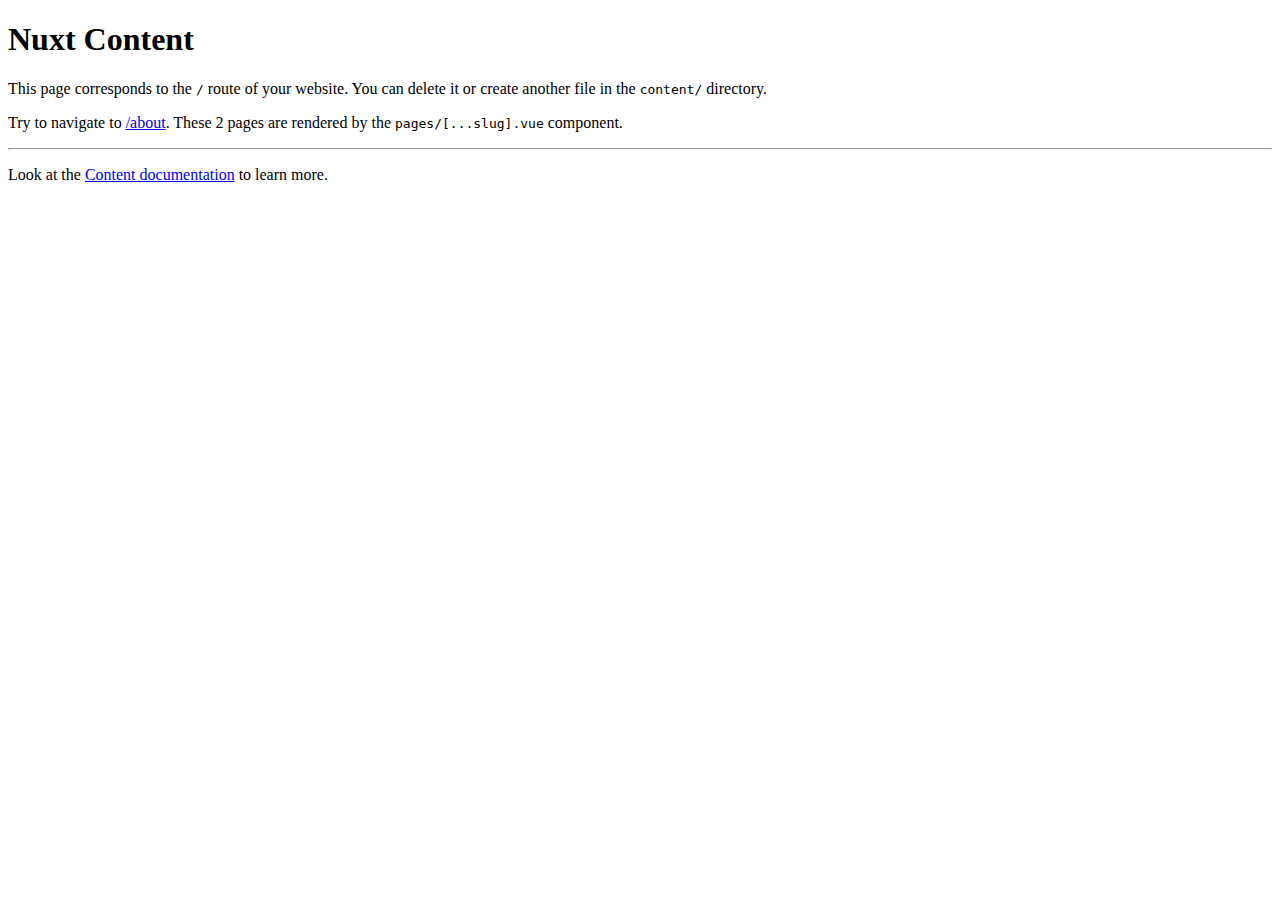
<file: index.html>
<!DOCTYPE html><html  data-capo=""><head><meta charset="utf-8">
<meta name="viewport" content="width=device-width, initial-scale=1">
<title>Nuxt Content</title>
<link rel="preload" as="fetch" crossorigin="anonymous" href="/_payload.json?90e2a6ba-af77-44af-b6d1-de1d208cae9b">
<link rel="modulepreload" as="script" crossorigin href="/_nuxt/BrZH9IzO.js">
<link rel="modulepreload" as="script" crossorigin href="/_nuxt/Bk61k-Ko.js">
<link rel="modulepreload" as="script" crossorigin href="/_nuxt/B15tO48K.js">
<link rel="modulepreload" as="script" crossorigin href="/_nuxt/Bb_4eqBr.js">
<link rel="modulepreload" as="script" crossorigin href="/_nuxt/Dkguzfbz.js">
<link rel="modulepreload" as="script" crossorigin href="/_nuxt/C-v3KzvZ.js">
<link rel="modulepreload" as="script" crossorigin href="/_nuxt/Dnd51l0P.js">
<link rel="modulepreload" as="script" crossorigin href="/_nuxt/lzAduwk2.js">
<link rel="modulepreload" as="script" crossorigin href="/_nuxt/Bdp8d5VA.js">
<link rel="modulepreload" as="script" crossorigin href="/_nuxt/CkTlvedy.js">
<link rel="modulepreload" as="script" crossorigin href="/_nuxt/B0AfgHH3.js">
<link rel="modulepreload" as="script" crossorigin href="/_nuxt/CoitJeyk.js">
<link rel="modulepreload" as="script" crossorigin href="/_nuxt/x7oaNGDm.js">
<link rel="modulepreload" as="script" crossorigin href="/_nuxt/BOhnyo1u.js">
<link rel="modulepreload" as="script" crossorigin href="/_nuxt/CSxHBVcg.js">
<link rel="modulepreload" as="script" crossorigin href="/_nuxt/BVDlv-l0.js">
<link rel="modulepreload" as="script" crossorigin href="/_nuxt/DAA1kWX8.js">
<link rel="modulepreload" as="script" crossorigin href="/_nuxt/Cir4oXmb.js">
<link rel="modulepreload" as="script" crossorigin href="/_nuxt/nCNpU_nl.js">
<link rel="prefetch" as="style" crossorigin href="/_nuxt/useStudio.CoA_tPq2.css">
<link rel="prefetch" as="script" crossorigin href="/_nuxt/BtrAKJhE.js">
<link rel="prefetch" as="script" crossorigin href="/_nuxt/nbYItrin.js">
<link rel="prefetch" as="script" crossorigin href="/_nuxt/BdDCCaMq.js">
<meta property="og:title" content="Nuxt Content">
<meta name="description" content="This page corresponds to the / route of your website. You can delete it or create another file in the content/ directory.">
<meta property="og:description" content="This page corresponds to the / route of your website. You can delete it or create another file in the content/ directory.">
<script type="module" src="/_nuxt/BrZH9IzO.js" crossorigin></script></head><body><div id="__nuxt"><div><main><!--[--><div><h1 id="nuxt-content"><!--[-->Nuxt Content<!--]--></h1><p><!--[-->This page corresponds to the <code class=""><!--[-->/<!--]--></code> route of your website. You can delete it or create another file in the <code class=""><!--[-->content/<!--]--></code> directory.<!--]--></p><p><!--[-->Try to navigate to <a href="/about" class=""><!--[-->/about<!--]--></a>. These 2 pages are rendered by the <code class=""><!--[-->pages/[...slug].vue<!--]--></code> component.<!--]--></p><hr><p><!--[-->Look at the <a href="https://content.nuxtjs.org/" rel="nofollow"><!--[-->Content documentation<!--]--></a> to learn more.<!--]--></p></div><!--]--></main></div></div><div id="teleports"></div><script type="application/json" data-nuxt-data="nuxt-app" data-ssr="true" id="__NUXT_DATA__" data-src="/_payload.json?90e2a6ba-af77-44af-b6d1-de1d208cae9b">[{"state":1,"once":3,"_errors":4,"serverRendered":7,"path":8,"prerenderedAt":9},["Reactive",2],{},["Set"],["ShallowReactive",5],{"content-query-1DxZ1vYQk5":6},null,true,"/",1727465494114]</script>
<script>window.__NUXT__={};window.__NUXT__.config={public:{mdc:{components:{prose:true,map:{p:"prose-p",a:"prose-a",blockquote:"prose-blockquote","code-inline":"prose-code-inline",code:"ProseCodeInline",em:"prose-em",h1:"prose-h1",h2:"prose-h2",h3:"prose-h3",h4:"prose-h4",h5:"prose-h5",h6:"prose-h6",hr:"prose-hr",img:"prose-img",ul:"prose-ul",ol:"prose-ol",li:"prose-li",strong:"prose-strong",table:"prose-table",thead:"prose-thead",tbody:"prose-tbody",td:"prose-td",th:"prose-th",tr:"prose-tr"}},headings:{anchorLinks:{h1:false,h2:true,h3:true,h4:true,h5:false,h6:false}}},content:{locales:[],defaultLocale:"",integrity:1727465481001,experimental:{stripQueryParameters:false,advanceQuery:false,clientDB:false},respectPathCase:false,api:{baseURL:"/api/_content"},navigation:{fields:[]},tags:{p:"prose-p",a:"prose-a",blockquote:"prose-blockquote","code-inline":"prose-code-inline",code:"ProseCodeInline",em:"prose-em",h1:"prose-h1",h2:"prose-h2",h3:"prose-h3",h4:"prose-h4",h5:"prose-h5",h6:"prose-h6",hr:"prose-hr",img:"prose-img",ul:"prose-ul",ol:"prose-ol",li:"prose-li",strong:"prose-strong",table:"prose-table",thead:"prose-thead",tbody:"prose-tbody",td:"prose-td",th:"prose-th",tr:"prose-tr"},highlight:false,wsUrl:"",documentDriven:false,host:"",trailingSlash:false,search:"",contentHead:true,anchorLinks:{depth:4,exclude:[1]}},studio:{apiURL:"https://api.nuxt.studio",iframeMessagingAllowedOrigins:""}},app:{baseURL:"/",buildId:"90e2a6ba-af77-44af-b6d1-de1d208cae9b",buildAssetsDir:"/_nuxt/",cdnURL:""}}</script></body></html>
</file>
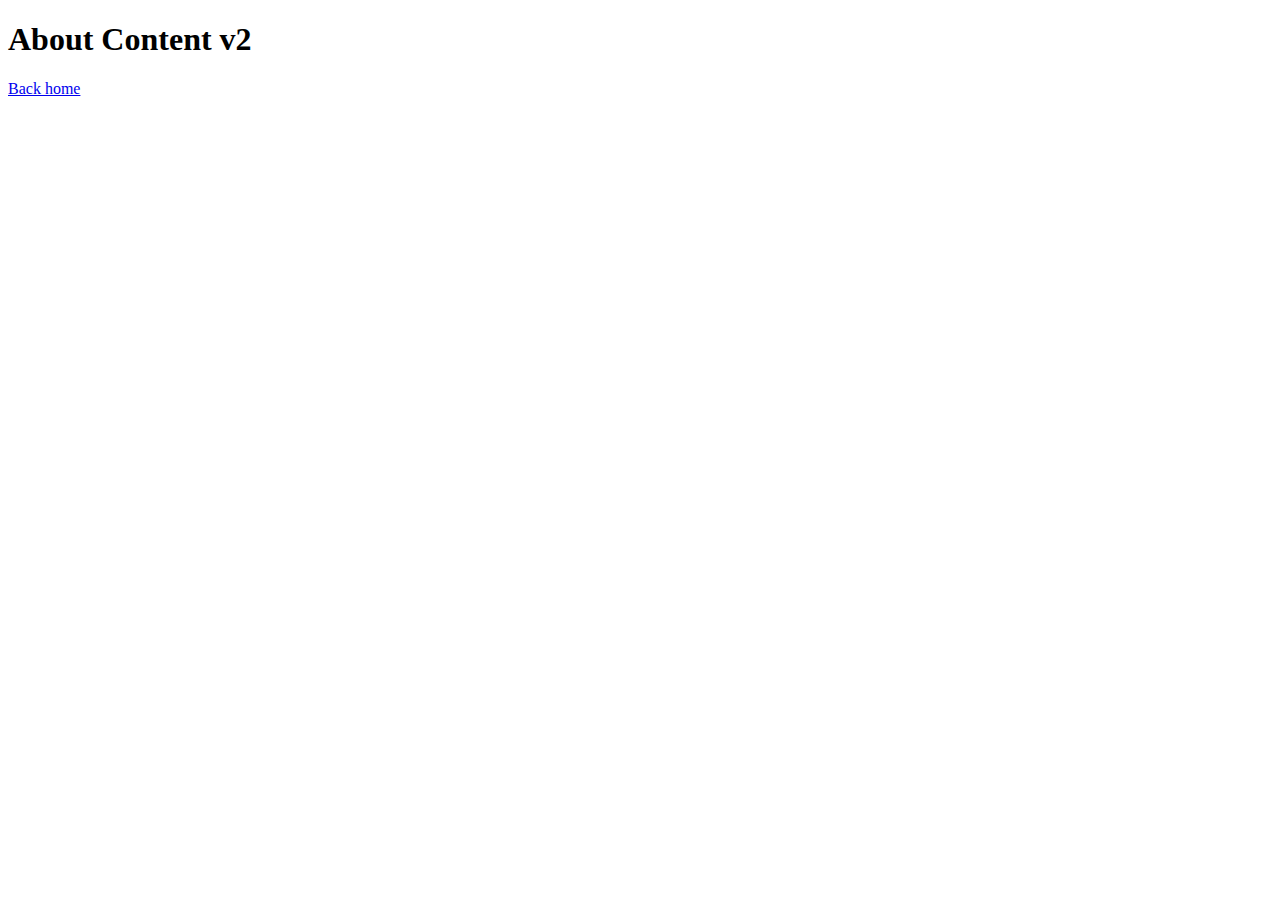
<file: about/index.html>
<!DOCTYPE html><html  data-capo=""><head><meta charset="utf-8">
<meta name="viewport" content="width=device-width, initial-scale=1">
<title>About Content v2</title>
<link rel="preload" as="fetch" crossorigin="anonymous" href="/about/_payload.json?90e2a6ba-af77-44af-b6d1-de1d208cae9b">
<link rel="modulepreload" as="script" crossorigin href="/_nuxt/BrZH9IzO.js">
<link rel="modulepreload" as="script" crossorigin href="/_nuxt/Bk61k-Ko.js">
<link rel="modulepreload" as="script" crossorigin href="/_nuxt/B15tO48K.js">
<link rel="modulepreload" as="script" crossorigin href="/_nuxt/Bb_4eqBr.js">
<link rel="modulepreload" as="script" crossorigin href="/_nuxt/Dkguzfbz.js">
<link rel="modulepreload" as="script" crossorigin href="/_nuxt/C-v3KzvZ.js">
<link rel="modulepreload" as="script" crossorigin href="/_nuxt/Dnd51l0P.js">
<link rel="modulepreload" as="script" crossorigin href="/_nuxt/lzAduwk2.js">
<link rel="modulepreload" as="script" crossorigin href="/_nuxt/Bdp8d5VA.js">
<link rel="modulepreload" as="script" crossorigin href="/_nuxt/CkTlvedy.js">
<link rel="modulepreload" as="script" crossorigin href="/_nuxt/B0AfgHH3.js">
<link rel="modulepreload" as="script" crossorigin href="/_nuxt/CoitJeyk.js">
<link rel="modulepreload" as="script" crossorigin href="/_nuxt/x7oaNGDm.js">
<link rel="modulepreload" as="script" crossorigin href="/_nuxt/BOhnyo1u.js">
<link rel="modulepreload" as="script" crossorigin href="/_nuxt/CSxHBVcg.js">
<link rel="modulepreload" as="script" crossorigin href="/_nuxt/DAA1kWX8.js">
<link rel="modulepreload" as="script" crossorigin href="/_nuxt/Cir4oXmb.js">
<link rel="prefetch" as="style" crossorigin href="/_nuxt/useStudio.CoA_tPq2.css">
<link rel="prefetch" as="script" crossorigin href="/_nuxt/BtrAKJhE.js">
<link rel="prefetch" as="script" crossorigin href="/_nuxt/nbYItrin.js">
<link rel="prefetch" as="script" crossorigin href="/_nuxt/BdDCCaMq.js">
<meta property="og:title" content="About Content v2">
<meta name="description" content="Back home">
<meta property="og:description" content="Back home">
<script type="module" src="/_nuxt/BrZH9IzO.js" crossorigin></script></head><body><div id="__nuxt"><div><main><!--[--><div><h1 id="about-content-v2"><!--[-->About Content v2<!--]--></h1><p><!--[--><a href="/" class=""><!--[-->Back home<!--]--></a><!--]--></p></div><!--]--></main></div></div><div id="teleports"></div><script type="application/json" data-nuxt-data="nuxt-app" data-ssr="true" id="__NUXT_DATA__" data-src="/about/_payload.json?90e2a6ba-af77-44af-b6d1-de1d208cae9b">[{"state":1,"once":3,"_errors":4,"serverRendered":7,"path":8,"prerenderedAt":9},["Reactive",2],{},["Set"],["ShallowReactive",5],{"content-query-RizbiHReX6":6},null,true,"/about",1727465494233]</script>
<script>window.__NUXT__={};window.__NUXT__.config={public:{mdc:{components:{prose:true,map:{p:"prose-p",a:"prose-a",blockquote:"prose-blockquote","code-inline":"prose-code-inline",code:"ProseCodeInline",em:"prose-em",h1:"prose-h1",h2:"prose-h2",h3:"prose-h3",h4:"prose-h4",h5:"prose-h5",h6:"prose-h6",hr:"prose-hr",img:"prose-img",ul:"prose-ul",ol:"prose-ol",li:"prose-li",strong:"prose-strong",table:"prose-table",thead:"prose-thead",tbody:"prose-tbody",td:"prose-td",th:"prose-th",tr:"prose-tr"}},headings:{anchorLinks:{h1:false,h2:true,h3:true,h4:true,h5:false,h6:false}}},content:{locales:[],defaultLocale:"",integrity:1727465481001,experimental:{stripQueryParameters:false,advanceQuery:false,clientDB:false},respectPathCase:false,api:{baseURL:"/api/_content"},navigation:{fields:[]},tags:{p:"prose-p",a:"prose-a",blockquote:"prose-blockquote","code-inline":"prose-code-inline",code:"ProseCodeInline",em:"prose-em",h1:"prose-h1",h2:"prose-h2",h3:"prose-h3",h4:"prose-h4",h5:"prose-h5",h6:"prose-h6",hr:"prose-hr",img:"prose-img",ul:"prose-ul",ol:"prose-ol",li:"prose-li",strong:"prose-strong",table:"prose-table",thead:"prose-thead",tbody:"prose-tbody",td:"prose-td",th:"prose-th",tr:"prose-tr"},highlight:false,wsUrl:"",documentDriven:false,host:"",trailingSlash:false,search:"",contentHead:true,anchorLinks:{depth:4,exclude:[1]}},studio:{apiURL:"https://api.nuxt.studio",iframeMessagingAllowedOrigins:""}},app:{baseURL:"/",buildId:"90e2a6ba-af77-44af-b6d1-de1d208cae9b",buildAssetsDir:"/_nuxt/",cdnURL:""}}</script></body></html>
</file>
<file: _nuxt/useStudio.CoA_tPq2.css>
body.__preview_enabled{padding-bottom:50px}#__nuxt_preview[data-v-d6bb00e3]{align-items:center;-webkit-backdrop-filter:blur(20px);backdrop-filter:blur(20px);background:#ffffff4d;border-top:1px solid #eee;bottom:-60px;color:#000;display:flex;font-family:Helvetica,sans-serif;font-size:16px;font-weight:500;gap:10px;height:50px;justify-content:center;left:0;position:fixed;right:0;transition:bottom .3s ease-in-out;z-index:10000}#__nuxt_preview.__preview_ready[data-v-d6bb00e3]{bottom:0}#__preview_background[data-v-d6bb00e3]{-webkit-backdrop-filter:blur(8px);backdrop-filter:blur(8px);background:#ffffff4d;height:100vh;left:0;position:fixed;top:0;width:100vw;z-index:9000}#__preview_loader[data-v-d6bb00e3]{align-items:center;color:#000;display:flex;flex-direction:column;font-family:system-ui,-apple-system,BlinkMacSystemFont,Segoe UI,Roboto,Oxygen,Ubuntu,Cantarell,Open Sans,Helvetica Neue,sans-serif;font-size:1.4rem;gap:8px;left:50%;position:fixed;top:50%;transform:translate(-50%,-50%);z-index:9500}#__preview_loader p[data-v-d6bb00e3]{margin:10px 0}.dark #__preview_background[data-v-d6bb00e3],.dark-mode #__preview_background[data-v-d6bb00e3]{background:#0000004d}.dark #__preview_loader[data-v-d6bb00e3],.dark-mode #__preview_loader[data-v-d6bb00e3]{color:#fff}.preview-loading-enter-active[data-v-d6bb00e3],.preview-loading-leave-active[data-v-d6bb00e3]{transition:opacity .4s}.preview-loading-enter[data-v-d6bb00e3],.preview-loading-leave-to[data-v-d6bb00e3]{opacity:0}#__preview_loading_icon[data-v-d6bb00e3]{animation:spin-d6bb00e3 1s linear infinite}.dark #__nuxt_preview[data-v-d6bb00e3],.dark-mode #__nuxt_preview[data-v-d6bb00e3]{background:#0000004d;border-top:1px solid #111;color:#fff}#__nuxt_preview svg[data-v-d6bb00e3]{color:#000;display:inline-block;height:30px;width:30px}.dark #__nuxt_preview svg[data-v-d6bb00e3],.dark-mode #__nuxt_preview svg[data-v-d6bb00e3]{color:#fff}button[data-v-d6bb00e3]{background:transparent;border:1px solid rgba(0,0,0,.2);border-radius:3px;box-shadow:none;color:#000c;cursor:pointer;display:inline-block;font-size:14px;font-weight:400;line-height:1rem;margin:0;padding:4px 10px;text-align:center;transition:none;width:auto}button[data-v-d6bb00e3]:hover{border-color:#0006;color:#000000e6}.dark button[data-v-d6bb00e3],.dark-mode button[data-v-d6bb00e3]{border-color:#fff3;color:#d3d3d3}.dark button[data-v-d6bb00e3]:hover,.dark-mode button[data-v-d6bb00e3]:hover{border-color:#fff6;color:#fff}#__nuxt_preview button[data-v-d6bb00e3]:focus,#__nuxt_preview button[data-v-d6bb00e3]:hover{background:#0000001a}#__nuxt_preview button[data-v-d6bb00e3]:active{background:#0003}.dark #__nuxt_preview button[data-v-d6bb00e3],.dark-mode #__nuxt_preview button[data-v-d6bb00e3]{border:1px solid hsla(0,0%,100%,.2);color:#fffc}.dark #__nuxt_preview button[data-v-d6bb00e3]:hover,.dark-mode #__nuxt_preview button[data-v-d6bb00e3]:focus{background:#ffffff1a}.dark #__nuxt_preview button[data-v-d6bb00e3]:active,.dark-mode #__nuxt_preview button[data-v-d6bb00e3]:active{background:#fff3}a[data-v-d6bb00e3]{font-weight:600}#__nuxt_preview.__preview_refreshing button[data-v-d6bb00e3],#__nuxt_preview.__preview_refreshing span[data-v-d6bb00e3],#__nuxt_preview.__preview_refreshing svg[data-v-d6bb00e3]{animation:nuxt_pulsate-d6bb00e3 1s ease-out;animation-iteration-count:infinite;opacity:.5}@keyframes nuxt_pulsate-d6bb00e3{0%{opacity:1}50%{opacity:.5}to{opacity:1}}@keyframes spin-d6bb00e3{0%{transform:rotate(1turn)}to{transform:rotate(0)}}
</file>
